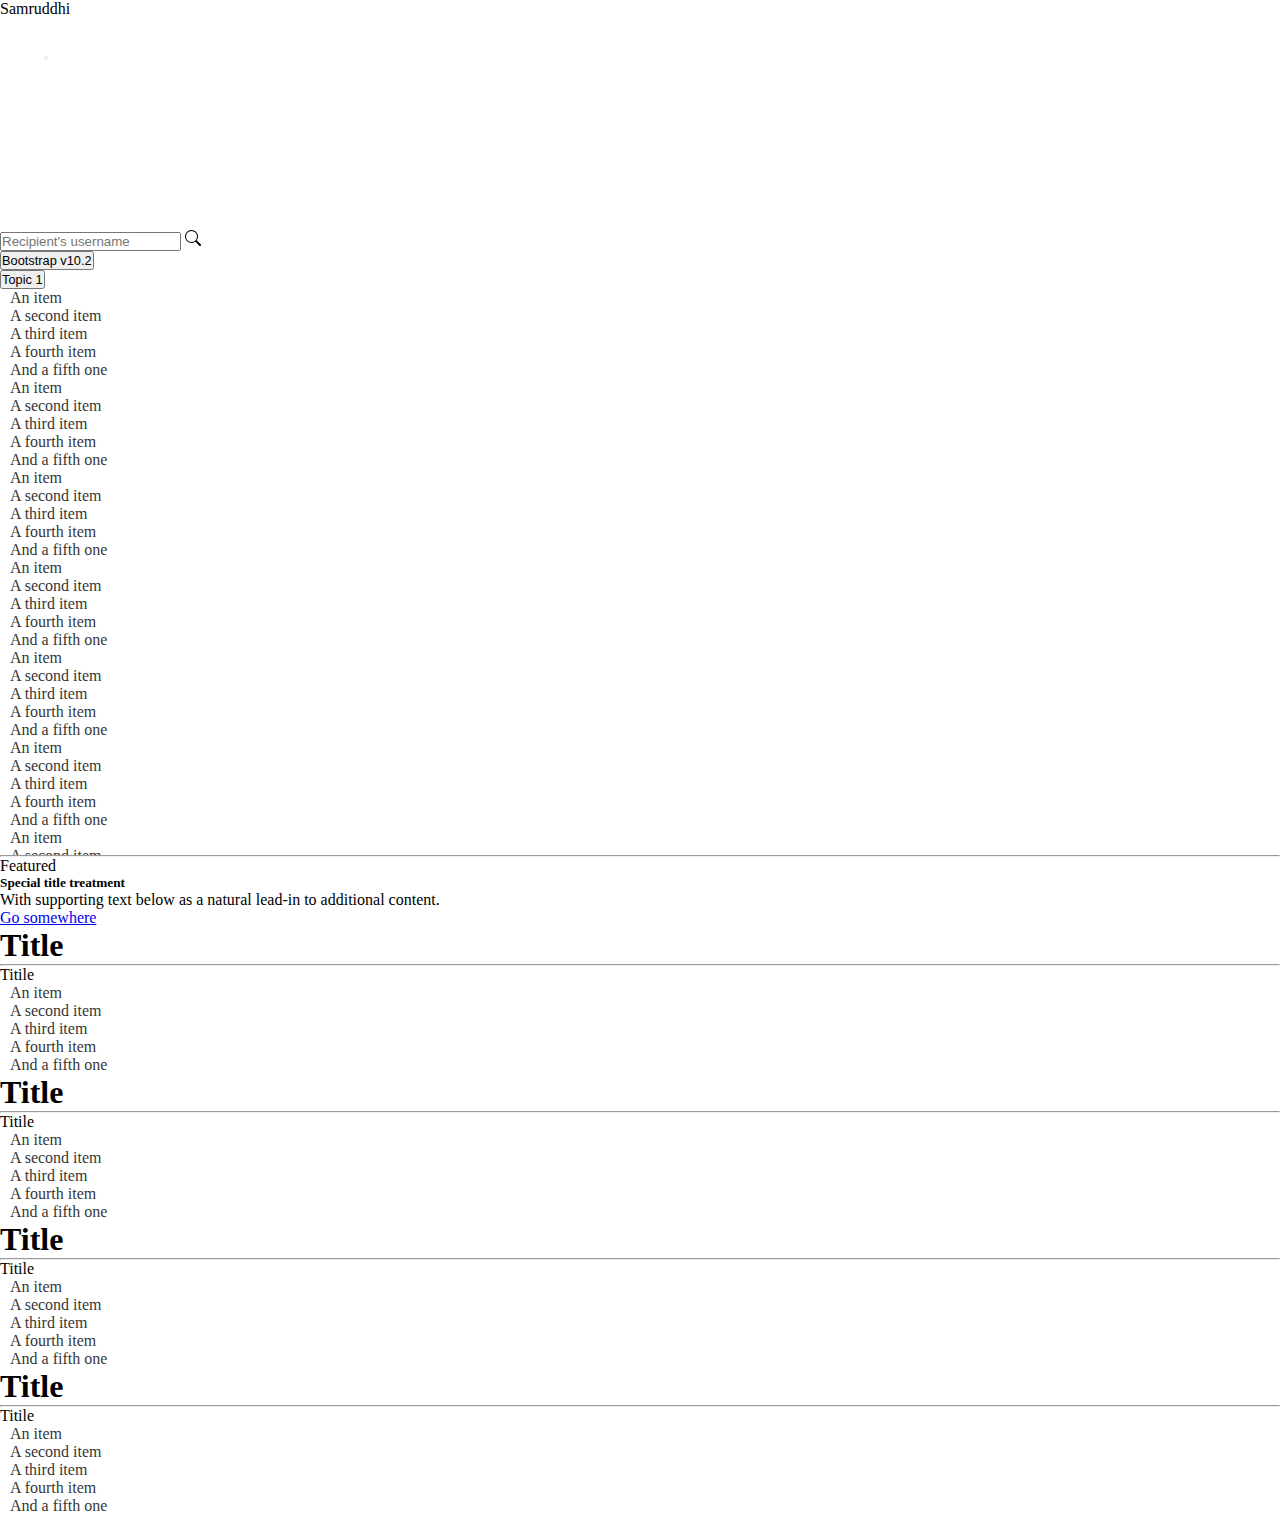
<file: index.html>
<!DOCTYPE html>
<html lang="en">

<head>
  <meta charset="UTF-8">
  <meta name="viewport" content="width=device-width, initial-scale=1.0">
  <title>CDAC|Home</title>
  <link href="https://cdn.jsdelivr.net/npm/bootstrap@5.0.2/dist/css/bootstrap.min.css" rel="stylesheet"
    integrity="sha384-EVSTQN3/azprG1Anm3QDgpJLIm9Nao0Yz1ztcQTwFspd3yD65VohhpuuCOmLASjC" crossorigin="anonymous">
  <link href="assects/CSS/style.css" rel="stylesheet" type="text/css" />
</head>

<body>
  <div class="container-fluid"> <!--fluid fill width-->
    <header class="">
      <div class="row"> <!--main row-->
        <div class="col-12 p-0">
          <div class="alert alert-primary text-center mb-0" role="alert">
            <!--role alert use to sc reader for disable person-->
            Samruddhi
          </div>
        </div>
      </div>
      <div class="row bg-primary nav-row">
        <div class="col-4 p-0">
          <nav class="navbar navbar-expand-lg navbar-light bg-light text-white">
            <div class="container-fluid">
              <a class="navbar-brand" href="#">
                <svg xmlns="http://www.w3.org/2000/svg" width="16" height="16" fill="currentColor"
                  class="bi bi-bootstrap" viewBox="0 0 16 16">
                  <path
                    d="M5.062 12h3.475c1.804 0 2.888-.908 2.888-2.396 0-1.102-.761-1.916-1.904-2.034v-.1c.832-.14 1.482-.93 1.482-1.816 0-1.3-.955-2.11-2.542-2.11H5.062zm1.313-4.875V4.658h1.78c.973 0 1.542.457 1.542 1.237 0 .802-.604 1.23-1.764 1.23zm0 3.762V8.162h1.822c1.236 0 1.887.463 1.887 1.348 0 .896-.627 1.377-1.811 1.377z" />
                  <path
                    d="M0 4a4 4 0 0 1 4-4h8a4 4 0 0 1 4 4v8a4 4 0 0 1-4 4H4a4 4 0 0 1-4-4zm4-3a3 3 0 0 0-3 3v8a3 3 0 0 0 3 3h8a3 3 0 0 0 3-3V4a3 3 0 0 0-3-3z" />
                </svg>
              </a>
              <button class="navbar-toggler" type="button" data-bs-toggle="collapse" data-bs-target="#navbarNav"
                aria-controls="navbarNav" aria-expanded="false" aria-label="Toggle navigation">
                <span class="navbar-toggler-icon"></span>
              </button>
              <div class="collapse navbar-collapse" id="navbarNav">
                <ul class="navbar-nav">
                  <li class="nav-item">
                    <a class="nav-link active" aria-current="page" href="#">Home</a>
                  </li>
                  <li class="nav-item">
                    <a class="nav-link" href="contanct.html">Contanct</a>
                  </li>
                  <li class="nav-item">
                    <a class="nav-link" href="about.html">About</a>
                  </li>
                  <li class="nav-item">
                    <a class="nav-link" href="services.html">Services</a>
                  </li>
                  <li class="nav-item">
                    <a class="nav-link btn-info btn-sm px-3" href="login.html">login</a>
                  </li>
                  <li class="nav-item">
                    <a class="nav-link btn-info btn-sm px-3 ms-2" href="register.html">Register</a>
                  </li>
                </ul>
              </div>
            </div>
          </nav>
        </div>
        <div class="col-6"></div>
        <div class="col-2">
          <ul class="nav">
            <li class="nav-item">
              <a class="nav-link" href="https://x.com/?lang=en">
                <svg xmlns="http://www.w3.org/2000/svg" width="16" height="16" fill="currentColor" class="bi bi-twitter"
                  viewBox="0 0 16 16">
                  <path
                    d="M5.026 15c6.038 0 9.341-5.003 9.341-9.334q.002-.211-.006-.422A6.7 6.7 0 0 0 16 3.542a6.7 6.7 0 0 1-1.889.518 3.3 3.3 0 0 0 1.447-1.817 6.5 6.5 0 0 1-2.087.793A3.286 3.286 0 0 0 7.875 6.03a9.32 9.32 0 0 1-6.767-3.429 3.29 3.29 0 0 0 1.018 4.382A3.3 3.3 0 0 1 .64 6.575v.045a3.29 3.29 0 0 0 2.632 3.218 3.2 3.2 0 0 1-.865.115 3 3 0 0 1-.614-.057 3.28 3.28 0 0 0 3.067 2.277A6.6 6.6 0 0 1 .78 13.58a6 6 0 0 1-.78-.045A9.34 9.34 0 0 0 5.026 15" />
                </svg>
              </a>
            </li>
            <li class="nav-item">
              <a class="nav-link" href="https://github.com/">
                <svg xmlns="http://www.w3.org/2000/svg" width="16" height="16" fill="currentColor" class="bi bi-github"
                  viewBox="0 0 16 16">
                  <path
                    d="M8 0C3.58 0 0 3.58 0 8c0 3.54 2.29 6.53 5.47 7.59.4.07.55-.17.55-.38 0-.19-.01-.82-.01-1.49-2.01.37-2.53-.49-2.69-.94-.09-.23-.48-.94-.82-1.13-.28-.15-.68-.52-.01-.53.63-.01 1.08.58 1.23.82.72 1.21 1.87.87 2.33.66.07-.52.28-.87.51-1.07-1.78-.2-3.64-.89-3.64-3.95 0-.87.31-1.59.82-2.15-.08-.2-.36-1.02.08-2.12 0 0 .67-.21 2.2.82.64-.18 1.32-.27 2-.27s1.36.09 2 .27c1.53-1.04 2.2-.82 2.2-.82.44 1.1.16 1.92.08 2.12.51.56.82 1.27.82 2.15 0 3.07-1.87 3.75-3.65 3.95.29.25.54.73.54 1.48 0 1.07-.01 1.93-.01 2.2 0 .21.15.46.55.38A8.01 8.01 0 0 0 16 8c0-4.42-3.58-8-8-8" />
                </svg>
              </a>
            </li>
            <li class="nav-item">
              <a class="nav-link" href="https://www.thecollective.in/">
                <svg xmlns="http://www.w3.org/2000/svg" width="16" height="16" fill="currentColor"
                  class="bi bi-opencollective" viewBox="0 0 16 16">
                  <path fill-opacity=".4"
                    d="M12.995 8.195c0 .937-.312 1.912-.78 2.693l1.99 1.99c.976-1.327 1.6-2.966 1.6-4.683 0-1.795-.624-3.434-1.561-4.76l-2.068 2.028c.468.781.78 1.679.78 2.732z" />
                  <path
                    d="M8 13.151a4.995 4.995 0 1 1 0-9.99c1.015 0 1.951.273 2.732.82l1.95-2.03a7.805 7.805 0 1 0 .04 12.449l-1.951-2.03a5.07 5.07 0 0 1-2.732.781z" />
                </svg>
              </a>
            </li>
          </ul>
        </div>
      </div>

      <div class="row shadow">
        <div class="col-3 p-0">
          <div class="input-group py-2">
            <input type="text" class="form-control" placeholder="Recipient's username" aria-label="Recipient's username"
              aria-describedby="basic-addon2">
            <span class="input-group-text" id="basic-addon2">
              <svg xmlns="http://www.w3.org/2000/svg" width="16" height="16" fill="currentColor" class="bi bi-search"
                viewBox="0 0 16 16">
                <path
                  d="M11.742 10.344a6.5 6.5 0 1 0-1.397 1.398h-.001q.044.06.098.115l3.85 3.85a1 1 0 0 0 1.415-1.414l-3.85-3.85a1 1 0 0 0-.115-.1zM12 6.5a5.5 5.5 0 1 1-11 0 5.5 5.5 0 0 1 11 0" />
              </svg>
            </span>
          </div>

        </div>
                <div class="col-7"></div>
                <div class="col-2 py-2">
                    <button type="button" class="btn btn-outline-danger">Bootstrap v10.2</button>
                </div>
            </div>
        </header>
        <main>
            <div class="row pt-3">
                <div class="col-2 pt-5 links-div">
                    <div class="accordion" id="acc">
                        <div class="accordion-item">
                            <button class="accordion-button" type="button" data-bs-toggle="collapse" data-bs-target="#first">
                              Topic 1
                            </button>
                          
                          <div id="first" class="accordion-collapse collapse show" aria-labelledby="#acc">
                        <ul class="list-group">
                        <li class="list-group-item">An item</li>
                        <li class="list-group-item">A second item</li>
                        <li class="list-group-item">A third item</li>
                        <li class="list-group-item">A fourth item</li>
                        <li class="list-group-item">And a fifth one</li>
                        <li class="list-group-item">An item</li>
                        <li class="list-group-item">A second item</li>
                        <li class="list-group-item">A third item</li>
                        <li class="list-group-item">A fourth item</li>
                        <li class="list-group-item">And a fifth one</li>
                        <li class="list-group-item">An item</li>
                        <li class="list-group-item">A second item</li>
                        <li class="list-group-item">A third item</li>
                        <li class="list-group-item">A fourth item</li>
                        <li class="list-group-item">And a fifth one</li>
                        <li class="list-group-item">An item</li>
                        <li class="list-group-item">A second item</li>
                        <li class="list-group-item">A third item</li>
                        <li class="list-group-item">A fourth item</li>
                        <li class="list-group-item">And a fifth one</li>
                        <li class="list-group-item">An item</li>
                        <li class="list-group-item">A second item</li>
                        <li class="list-group-item">A third item</li>
                        <li class="list-group-item">A fourth item</li>
                        <li class="list-group-item">And a fifth one</li>
                        <li class="list-group-item">An item</li>
                        <li class="list-group-item">A second item</li>
                        <li class="list-group-item">A third item</li>
                        <li class="list-group-item">A fourth item</li>
                        <li class="list-group-item">And a fifth one</li>
                        <li class="list-group-item">An item</li>
                        <li class="list-group-item">A second item</li>
                        <li class="list-group-item">A third item</li>
                        <li class="list-group-item">A fourth item</li>
                        <li class="list-group-item">And a fifth one</li>
                        <li class="list-group-item">An item</li>
                        <li class="list-group-item">A second item</li>
                        <li class="list-group-item">A third item</li>
                        <li class="list-group-item">A fourth item</li>
                        <li class="list-group-item">And a fifth one</li>
                        <li class="list-group-item">An item</li>
                        <li class="list-group-item">A second item</li>
                        <li class="list-group-item">A third item</li>
                        <li class="list-group-item">A fourth item</li>
                        <li class="list-group-item">And a fifth one</li>
                        <li class="list-group-item">An item</li>
                        <li class="list-group-item">A second item</li>
                        <li class="list-group-item">A third item</li>
                        <li class="list-group-item">A fourth item</li>
                        <li class="list-group-item">And a fifth one</li>
                        <li class="list-group-item">An item</li>
                        <li class="list-group-item">A second item</li>
                        <li class="list-group-item">A third item</li>
                        <li class="list-group-item">A fourth item</li>
                        <li class="list-group-item">And a fifth one</li>
                    </ul>
                </div>
                </div>
                <div class="accordion-item">
                    <button class="accordion-button" type="button" data-bs-toggle="collapse" data-bs-target="#second">
                      Topic 2
                    </button>
                    <div id="second" class="accordion-collapse collapse show" aria-labelledby="#acc">
                        <ul class="list-group">
                            <li class="list-group-item">An item</li>
                            <li class="list-group-item">A second item</li>
                            <li class="list-group-item">A third item</li>
                            <li class="list-group-item">A fourth item</li>
                            <li class="list-group-item">And a fifth one</li>
                            <li class="list-group-item">An item</li>
                            <li class="list-group-item">A second item</li>
                            <li class="list-group-item">A third item</li>
                            <li class="list-group-item">A fourth item</li>
                            <li class="list-group-item">And a fifth one</li>
                            <li class="list-group-item">An item</li>
                            <li class="list-group-item">A second item</li>
                            <li class="list-group-item">A third item</li>
                            <li class="list-group-item">A fourth item</li>
                            <li class="list-group-item">And a fifth one</li>
                            <li class="list-group-item">An item</li>
                            <li class="list-group-item">A second item</li>
                            <li class="list-group-item">A third item</li>
                            <li class="list-group-item">A fourth item</li>
                            <li class="list-group-item">And a fifth one</li>
                            <li class="list-group-item">An item</li>
                            <li class="list-group-item">A second item</li>
                            <li class="list-group-item">A third item</li>
                            <li class="list-group-item">A fourth item</li>
                            <li class="list-group-item">And a fifth one</li>
                            <li class="list-group-item">An item</li>
                            <li class="list-group-item">A second item</li>
                            <li class="list-group-item">A third item</li>
                            <li class="list-group-item">A fourth item</li>
                            <li class="list-group-item">And a fifth one</li>
                            <li class="list-group-item">An item</li>
                            <li class="list-group-item">A second item</li>
                            <li class="list-group-item">A third item</li>
                            <li class="list-group-item">A fourth item</li>
                            <li class="list-group-item">And a fifth one</li>
                            <li class="list-group-item">An item</li>
                            <li class="list-group-item">A second item</li>
                            <li class="list-group-item">A third item</li>
                            <li class="list-group-item">A fourth item</li>
                            <li class="list-group-item">And a fifth one</li>
                            <li class="list-group-item">An item</li>
                            <li class="list-group-item">A second item</li>
                            <li class="list-group-item">A third item</li>
                            <li class="list-group-item">A fourth item</li>
                            <li class="list-group-item">And a fifth one</li>
                            <li class="list-group-item">An item</li>
                            <li class="list-group-item">A second item</li>
                            <li class="list-group-item">A third item</li>
                            <li class="list-group-item">A fourth item</li>
                            <li class="list-group-item">And a fifth one</li>
                            <li class="list-group-item">An item</li>
                            <li class="list-group-item">A second item</li>
                            <li class="list-group-item">A third item</li>
                            <li class="list-group-item">A fourth item</li>
                            <li class="list-group-item">And a fifth one</li>
                        </ul>
                    </div>
                </div>
                <div class="accordion-item">
                    <button class="accordion-button" type="button" data-bs-toggle="collapse" data-bs-target="#third">
                      Topic 3
                    </button>
                    <div id="third" class="accordion-collapse collapse show" aria-labelledby="#acc">
                        <ul class="list-group">
                            <li class="list-group-item">An item</li>
                            <li class="list-group-item">A second item</li>
                            <li class="list-group-item">A third item</li>
                            <li class="list-group-item">A fourth item</li>
                            <li class="list-group-item">And a fifth one</li>
                            <li class="list-group-item">An item</li>
                            <li class="list-group-item">A second item</li>
                            <li class="list-group-item">A third item</li>
                            <li class="list-group-item">A fourth item</li>
                            <li class="list-group-item">And a fifth one</li>
                            <li class="list-group-item">An item</li>
                            <li class="list-group-item">A second item</li>
                            <li class="list-group-item">A third item</li>
                            <li class="list-group-item">A fourth item</li>
                            <li class="list-group-item">And a fifth one</li>
                            <li class="list-group-item">An item</li>
                            <li class="list-group-item">A second item</li>
                            <li class="list-group-item">A third item</li>
                            <li class="list-group-item">A fourth item</li>
                            <li class="list-group-item">And a fifth one</li>
                            <li class="list-group-item">An item</li>
                            <li class="list-group-item">A second item</li>
                            <li class="list-group-item">A third item</li>
                            <li class="list-group-item">A fourth item</li>
                            <li class="list-group-item">And a fifth one</li>
                            <li class="list-group-item">An item</li>
                            <li class="list-group-item">A second item</li>
                            <li class="list-group-item">A third item</li>
                            <li class="list-group-item">A fourth item</li>
                            <li class="list-group-item">And a fifth one</li>
                            <li class="list-group-item">An item</li>
                            <li class="list-group-item">A second item</li>
                            <li class="list-group-item">A third item</li>
                            <li class="list-group-item">A fourth item</li>
                            <li class="list-group-item">And a fifth one</li>
                            <li class="list-group-item">An item</li>
                            <li class="list-group-item">A second item</li>
                            <li class="list-group-item">A third item</li>
                            <li class="list-group-item">A fourth item</li>
                            <li class="list-group-item">And a fifth one</li>
                            <li class="list-group-item">An item</li>
                            <li class="list-group-item">A second item</li>
                            <li class="list-group-item">A third item</li>
                            <li class="list-group-item">A fourth item</li>
                            <li class="list-group-item">And a fifth one</li>
                            <li class="list-group-item">An item</li>
                            <li class="list-group-item">A second item</li>
                            <li class="list-group-item">A third item</li>
                            <li class="list-group-item">A fourth item</li>
                            <li class="list-group-item">And a fifth one</li>
                            <li class="list-group-item">An item</li>
                            <li class="list-group-item">A second item</li>
                            <li class="list-group-item">A third item</li>
                            <li class="list-group-item">A fourth item</li>
                            <li class="list-group-item">And a fifth one</li>
                        </ul>
                    </div>
                </div>
            </div>
                <div class="col-8">
                    <div class="container">
                        <div class="alert alert-light" role="alert">
                            <h1 class="display-6">
                                Title
                            </h1>
                            <p class="bg-light p-3">
                                Lorem ipsum dolor sit amet consectetur adipisicing elit. Eos culpa reiciendis iusto
                                animi voluptatum maiores dolores consectetur reprehenderit laborum. Minus earum odio
                                dolorum voluptas harum sequi veniam commodi, dolor inventore.
                            </p>
                        </div>
                        <div class="alert alert-light" role="alert">
                            <h1 class="display-6">
                                Title
                            </h1>
                            <p class="bg-light p-3">
                                Lorem ipsum dolor sit amet consectetur adipisicing elit. Eos culpa reiciendis iusto
                                animi voluptatum maiores dolores consectetur reprehenderit laborum. Minus earum odio
                                dolorum voluptas harum sequi veniam commodi, dolor inventore.
                            </p>
                        </div>
                        <div class="alert alert-light" role="alert">
                            <h1 class="display-6">
                                Title
                            </h1>
                            <p class="bg-light p-3">
                                Lorem ipsum dolor sit amet consectetur adipisicing elit. Eos culpa reiciendis iusto
                                animi voluptatum maiores dolores consectetur reprehenderit laborum. Minus earum odio
                                dolorum voluptas harum sequi veniam commodi, dolor inventore.
                            </p>
                        </div>
                        <div class="alert alert-light" role="alert">
                            <h1 class="display-6">
                                Title
                            </h1>
                            <p class="bg-light p-3">
                                Lorem ipsum dolor sit amet consectetur adipisicing elit. Eos culpa reiciendis iusto
                                animi voluptatum maiores dolores consectetur reprehenderit laborum. Minus earum odio
                                dolorum voluptas harum sequi veniam commodi, dolor inventore.
                            </p>
                        </div>
                        <div class="alert alert-light" role="alert">
                            <h1 class="display-6">
                                Title
                            </h1>
                            <p class="bg-light p-3">
                                Lorem ipsum dolor sit amet consectetur adipisicing elit. Eos culpa reiciendis iusto
                                animi voluptatum maiores dolores consectetur reprehenderit laborum. Minus earum odio
                                dolorum voluptas harum sequi veniam commodi, dolor inventore.
                            </p>
                        </div>
                        <div class="alert alert-light" role="alert">
                            <h1 class="display-6">
                                Title
                            </h1>
                            <p class="bg-light p-3">
                                Lorem ipsum dolor sit amet consectetur adipisicing elit. Eos culpa reiciendis iusto
                                animi voluptatum maiores dolores consectetur reprehenderit laborum. Minus earum odio
                                dolorum voluptas harum sequi veniam commodi, dolor inventore.
                            </p>
                        </div>
                        <div class="alert alert-light" role="alert">
                            <h1 class="display-6">
                                Title
                            </h1>
                            <p class="bg-light p-3">
                                Lorem ipsum dolor sit amet consectetur adipisicing elit. Eos culpa reiciendis iusto
                                animi voluptatum maiores dolores consectetur reprehenderit laborum. Minus earum odio
                                dolorum voluptas harum sequi veniam commodi, dolor inventore.
                            </p>
                        </div>
                        <div class="alert alert-light" role="alert">
                            <h1 class="display-6">
                                Title
                            </h1>
                            <p class="bg-light p-3">
                                Lorem ipsum dolor sit amet consectetur adipisicing elit. Eos culpa reiciendis iusto
                                animi voluptatum maiores dolores consectetur reprehenderit laborum. Minus earum odio
                                dolorum voluptas harum sequi veniam commodi, dolor inventore.
                            </p>
                        </div>
                        <div class="alert alert-light" role="alert">
                            <h1 class="display-6">
                                Title
                            </h1>
                            <p class="bg-light p-3">
                                Lorem ipsum dolor sit amet consectetur adipisicing elit. Eos culpa reiciendis iusto
                                animi voluptatum maiores dolores consectetur reprehenderit laborum. Minus earum odio
                                dolorum voluptas harum sequi veniam commodi, dolor inventore.
                            </p>
                        </div>
                        <div class="alert alert-light" role="alert">
                            <h1 class="display-6">
                                Title
                            </h1>
                            <p class="bg-light p-3">
                                Lorem ipsum dolor sit amet consectetur adipisicing elit. Eos culpa reiciendis iusto
                                animi voluptatum maiores dolores consectetur reprehenderit laborum. Minus earum odio
                                dolorum voluptas harum sequi veniam commodi, dolor inventore.
                            </p>
                        </div>
                        <div class="alert alert-light" role="alert">
                            <h1 class="display-6">
                                Title
                            </h1>
                            <p class="bg-light p-3">
                                Lorem ipsum dolor sit amet consectetur adipisicing elit. Eos culpa reiciendis iusto
                                animi voluptatum maiores dolores consectetur reprehenderit laborum. Minus earum odio
                                dolorum voluptas harum sequi veniam commodi, dolor inventore.
                            </p>
                        </div>
                        <div class="alert alert-light" role="alert">
                            <h1 class="display-6">
                                Title
                            </h1>
                            <p class="bg-light p-3">
                                Lorem ipsum dolor sit amet consectetur adipisicing elit. Eos culpa reiciendis iusto
                                animi voluptatum maiores dolores consectetur reprehenderit laborum. Minus earum odio
                                dolorum voluptas harum sequi veniam commodi, dolor inventore.
                            </p>
                        </div>
                        <div class="alert alert-light" role="alert">
                            <h1 class="display-6">
                                Title
                            </h1>
                            <p class="bg-light p-3">
                                Lorem ipsum dolor sit amet consectetur adipisicing elit. Eos culpa reiciendis iusto
                                animi voluptatum maiores dolores consectetur reprehenderit laborum. Minus earum odio
                                dolorum voluptas harum sequi veniam commodi, dolor inventore.
                            </p>
                        </div>
                        <div class="alert alert-light" role="alert">
                            <h1 class="display-6">
                                Title
                            </h1>
                            <p class="bg-light p-3">
                                Lorem ipsum dolor sit amet consectetur adipisicing elit. Eos culpa reiciendis iusto
                                animi voluptatum maiores dolores consectetur reprehenderit laborum. Minus earum odio
                                dolorum voluptas harum sequi veniam commodi, dolor inventore.
                            </p>
                        </div>
                        <div class="alert alert-light" role="alert">
                            <h1 class="display-6">
                                Title
                            </h1>
                            <p class="bg-light p-3">
                                Lorem ipsum dolor sit amet consectetur adipisicing elit. Eos culpa reiciendis iusto
                                animi voluptatum maiores dolores consectetur reprehenderit laborum. Minus earum odio
                                dolorum voluptas harum sequi veniam commodi, dolor inventore.
                            </p>
                        </div>
                        <div class="alert alert-light" role="alert">
                            <h1 class="display-6">
                                Title
                            </h1>
                            <p class="bg-light p-3">
                                Lorem ipsum dolor sit amet consectetur adipisicing elit. Eos culpa reiciendis iusto
                                animi voluptatum maiores dolores consectetur reprehenderit laborum. Minus earum odio
                                dolorum voluptas harum sequi veniam commodi, dolor inventore.
                            </p>
                        </div>
                        <div class="alert alert-light" role="alert">
                            <h1 class="display-6">
                                Title
                            </h1>
                            <p class="bg-light p-3">
                                Lorem ipsum dolor sit amet consectetur adipisicing elit. Eos culpa reiciendis iusto
                                animi voluptatum maiores dolores consectetur reprehenderit laborum. Minus earum odio
                                dolorum voluptas harum sequi veniam commodi, dolor inventore.
                            </p>
                        </div>
                        <div class="alert alert-light" role="alert">
                            <h1 class="display-6">
                                Title
                            </h1>
                            <p class="bg-light p-3">
                                Lorem ipsum dolor sit amet consectetur adipisicing elit. Eos culpa reiciendis iusto
                                animi voluptatum maiores dolores consectetur reprehenderit laborum. Minus earum odio
                                dolorum voluptas harum sequi veniam commodi, dolor inventore.
                            </p>
                        </div>
                    </div>

                </div>
                <div class="col-2">
                    <h1 class="display-6">
                        Title
                    </h1>
                    <hr>
                    <dl>
                        <dt>
                            Titile
                        </dt>
                        <dd>
                            <ul class="list-group">
                                <li class="list-group-item">An item</li>
                                <li class="list-group-item">A second item</li>
                                <li class="list-group-item">A third item</li>
                                <li class="list-group-item">A fourth item</li>
                                <li class="list-group-item">And a fifth one</li>
                                <li class="list-group-item">An item</li>
                                <li class="list-group-item">A second item</li>
                                <li class="list-group-item">A third item</li>
                                <li class="list-group-item">A fourth item</li>
                                <li class="list-group-item">And a fifth one</li>
                                </ul>
                        </dd>
                    </dl>
                    <h1 class="display-6">
                        Title
                    </h1>
                    <hr>
                    <dl>
                        <dt>
                            Titile
                        </dt>
                        <dd>
                            <ul class="list-group">
                                <li class="list-group-item">An item</li>
                                <li class="list-group-item">A second item</li>
                                <li class="list-group-item">A third item</li>
                                <li class="list-group-item">A fourth item</li>
                                <li class="list-group-item">And a fifth one</li>
                                <li class="list-group-item">An item</li>
                                <li class="list-group-item">A second item</li>
                                <li class="list-group-item">A third item</li>
                                <li class="list-group-item">A fourth item</li>
                                <li class="list-group-item">And a fifth one</li>
                                </ul>
                        </dd>
                    </dl>
                    <h1 class="display-6">
                        Title
                    </h1>
                    <hr>
                    <dl>
                        <dt>
                            Titile
                        </dt>
                        <dd>
                            <ul class="list-group">
                                <li class="list-group-item">An item</li>
                                <li class="list-group-item">A second item</li>
                                <li class="list-group-item">A third item</li>
                                <li class="list-group-item">A fourth item</li>
                                <li class="list-group-item">And a fifth one</li>
                                <li class="list-group-item">An item</li>
                                <li class="list-group-item">A second item</li>
                                <li class="list-group-item">A third item</li>
                                <li class="list-group-item">A fourth item</li>
                                <li class="list-group-item">And a fifth one</li>
                                </ul>
                        </dd>
                    </dl>
                    <h1 class="display-6">
                        Title
                    </h1>
                    <hr>
                    <dl>
                        <dt>
                            Titile
                        </dt>
                        <dd>
                            <ul class="list-group">
                                <li class="list-group-item">An item</li>
                                <li class="list-group-item">A second item</li>
                                <li class="list-group-item">A third item</li>
                                <li class="list-group-item">A fourth item</li>
                                <li class="list-group-item">And a fifth one</li>
                                <li class="list-group-item">An item</li>
                                <li class="list-group-item">A second item</li>
                                <li class="list-group-item">A third item</li>
                                <li class="list-group-item">A fourth item</li>
                                <li class="list-group-item">And a fifth one</li>
                                </ul>
                        </dd>
                    </dl>
                    <h1 class="display-6">
                        Title
                    </h1>
                    <hr>
                    <dl>
                        <dt>
                            Titile
                        </dt>
                        <dd>
                            <ul class="list-group">
                                <li class="list-group-item">An item</li>
                                <li class="list-group-item">A second item</li>
                                <li class="list-group-item">A third item</li>
                                <li class="list-group-item">A fourth item</li>
                                <li class="list-group-item">And a fifth one</li>
                                <li class="list-group-item">An item</li>
                                <li class="list-group-item">A second item</li>
                                <li class="list-group-item">A third item</li>
                                <li class="list-group-item">A fourth item</li>
                                <li class="list-group-item">And a fifth one</li>
                                </ul>
                        </dd>
                    </dl>
                    <h1 class="display-6">
                        Title
                    </h1>
                    <hr>
                    <dl>
                        <dt>
                            Titile
                        </dt>
                        <dd>
                            <ul class="list-group">
                                <li class="list-group-item">An item</li>
                                <li class="list-group-item">A second item</li>
                                <li class="list-group-item">A third item</li>
                                <li class="list-group-item">A fourth item</li>
                                <li class="list-group-item">And a fifth one</li>
                                <li class="list-group-item">An item</li>
                                <li class="list-group-item">A second item</li>
                                <li class="list-group-item">A third item</li>
                                <li class="list-group-item">A fourth item</li>
                                <li class="list-group-item">And a fifth one</li>
                                </ul>
                        </dd>
                    </dl>
                    <h1 class="display-6">
                        Title
                    </h1>
                    <hr>
                    <dl>
                        <dt>
                            Titile
                        </dt>
                        <dd>
                            <ul class="list-group">
                                <li class="list-group-item">An item</li>
                                <li class="list-group-item">A second item</li>
                                <li class="list-group-item">A third item</li>
                                <li class="list-group-item">A fourth item</li>
                                <li class="list-group-item">And a fifth one</li>
                                <li class="list-group-item">An item</li>
                                <li class="list-group-item">A second item</li>
                                <li class="list-group-item">A third item</li>
                                <li class="list-group-item">A fourth item</li>
                                <li class="list-group-item">And a fifth one</li>
                                </ul>
                        </dd>
                    </dl>
                    <h1 class="display-6">
                        Title
                    </h1>
                    <hr>
                    <dl>
                        <dt>
                            Titile
                        </dt>
                        <dd>
                            <ul class="list-group">
                                <li class="list-group-item">An item</li>
                                <li class="list-group-item">A second item</li>
                                <li class="list-group-item">A third item</li>
                                <li class="list-group-item">A fourth item</li>
                                <li class="list-group-item">And a fifth one</li>
                                <li class="list-group-item">An item</li>
                                <li class="list-group-item">A second item</li>
                                <li class="list-group-item">A third item</li>
                                <li class="list-group-item">A fourth item</li>
                                <li class="list-group-item">And a fifth one</li>
                                </ul>
                        </dd>
                    </dl>
                </div>
            </div>
        </main>
        <footer class="">
            <hr>
            <div class="row p-0">
                <div class="col-3 p-0">
                    <div class="card">
                        <div class="card-header">
                          Featured
                        </div>
                        <div class="card-body">
                          <h5 class="card-title">Special title treatment</h5>
                          <p class="card-text">With supporting text below as a natural lead-in to additional content.</p>
                          <a href="#" class="btn btn-primary">Go somewhere</a>
                        </div>
                      </div>
                </div>
                <div class="col-9">
                    <div class="row">
                        <div class="col-3">
                            <h1 class="display-6">
                                Title
                            </h1>
                            <hr>
                            <dl>
                                <dt>
                                    Titile
                                </dt>
                                <dd>
                                    <ul class="list-group">
                                        <li class="list-group-item">An item</li>
                                        <li class="list-group-item">A second item</li>
                                        <li class="list-group-item">A third item</li>
                                        <li class="list-group-item">A fourth item</li>
                                        <li class="list-group-item">And a fifth one</li>
                                      
                                        </ul>
                                </dd>
                            </dl>
                        </div>
                        <div class="col-3">
                            <h1 class="display-6">
                                Title
                            </h1>
                            <hr>
                            <dl>
                                <dt>
                                    Titile
                                </dt>
                                <dd>
                                    <ul class="list-group">
                                        <li class="list-group-item">An item</li>
                                        <li class="list-group-item">A second item</li>
                                        <li class="list-group-item">A third item</li>
                                        <li class="list-group-item">A fourth item</li>
                                        <li class="list-group-item">And a fifth one</li>
                                      
                                        </ul>
                                </dd>
                            </dl>
                        </div>
                        <div class="col-3">
                            <h1 class="display-6">
                                Title
                            </h1>
                            <hr>
                            <dl>
                                <dt>
                                    Titile
                                </dt>
                                <dd>
                                    <ul class="list-group">
                                        <li class="list-group-item">An item</li>
                                        <li class="list-group-item">A second item</li>
                                        <li class="list-group-item">A third item</li>
                                        <li class="list-group-item">A fourth item</li>
                                        <li class="list-group-item">And a fifth one</li>
                                      
                                        </ul>
                                </dd>
                            </dl>
                        </div>
                        <div class="col-3">
                            <h1 class="display-6">
                                Title
                            </h1>
                            <hr>
                            <dl>
                                <dt>
                                    Titile
                                </dt>
                                <dd>
                                    <ul class="list-group">
                                        <li class="list-group-item">An item</li>
                                        <li class="list-group-item">A second item</li>
                                        <li class="list-group-item">A third item</li>
                                        <li class="list-group-item">A fourth item</li>
                                        <li class="list-group-item">And a fifth one</li>
                                        
                                        </ul>
                                </dd>
                            </dl>
                        </div>
                    </div>
                </div>
            </div>
        </footer>
    </div>
    <script src="https://cdn.jsdelivr.net/npm/bootstrap@5.0.2/dist/js/bootstrap.bundle.min.js"
        integrity="sha384-MrcW6ZMFYlzcLA8Nl+NtUVF0sA7MsXsP1UyJoMp4YLEuNSfAP+JcXn/tWtIaxVXM"
        crossorigin="anonymous"></script>
</body>

</html>
</file>
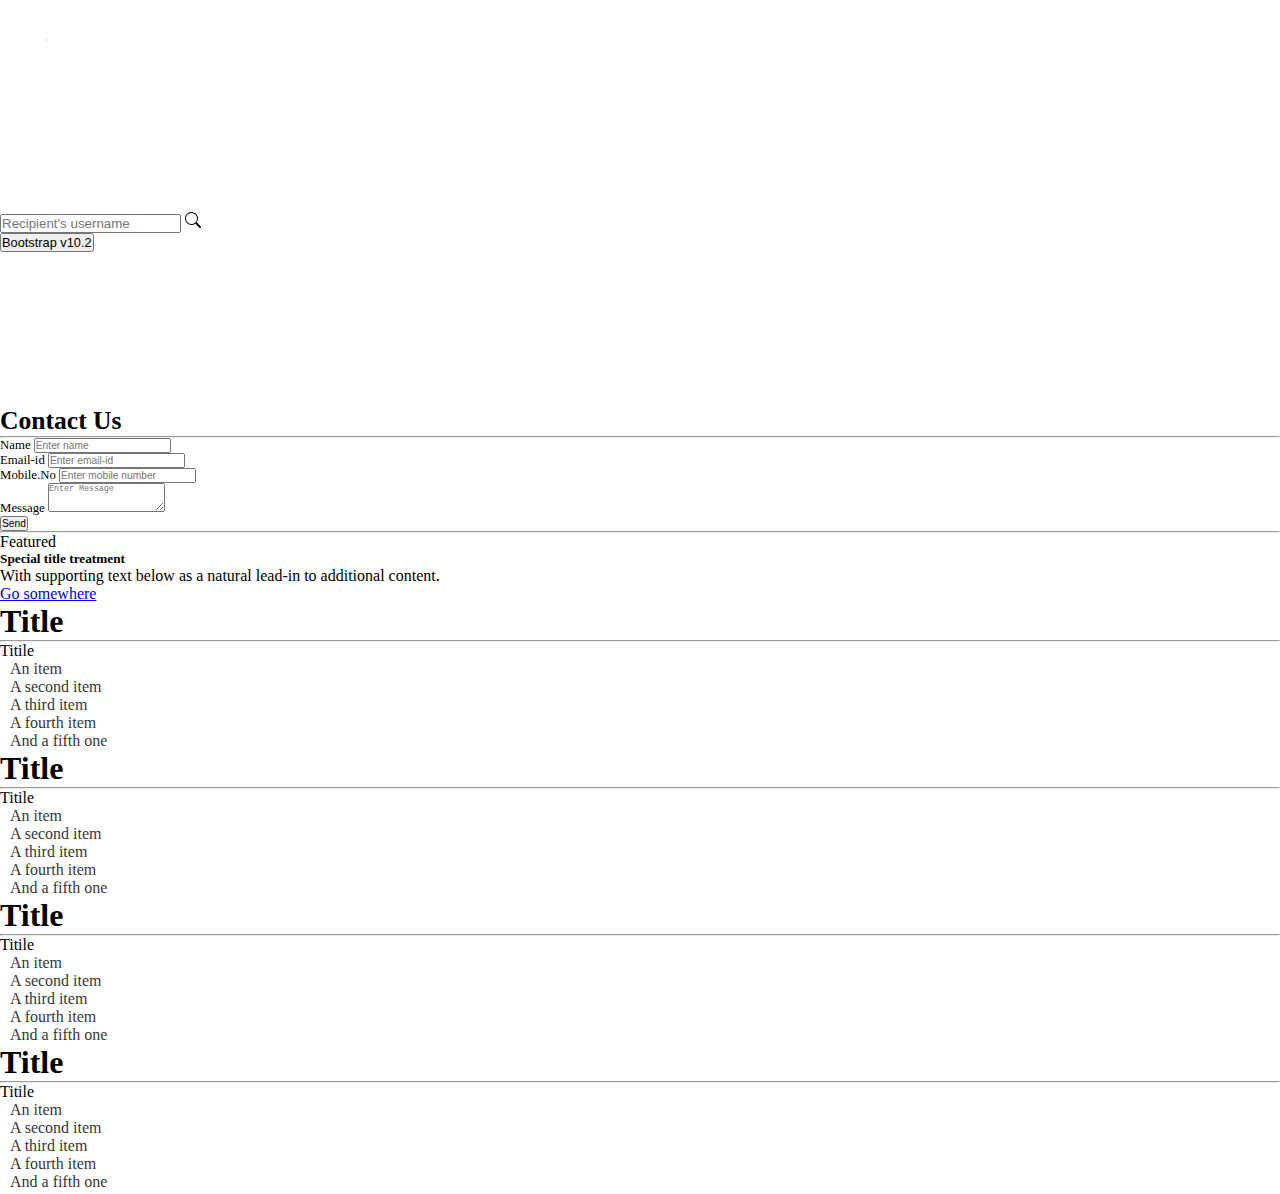
<file: contanct.html>
<!DOCTYPE html>
<html lang="en">

<head>
    <meta charset="UTF-8">
    <meta name="viewport" content="width=device-width, initial-scale=1.0">
    <title>Document</title>
    <link href="https://cdn.jsdelivr.net/npm/bootstrap@5.0.2/dist/css/bootstrap.min.css" rel="stylesheet"
        integrity="sha384-EVSTQN3/azprG1Anm3QDgpJLIm9Nao0Yz1ztcQTwFspd3yD65VohhpuuCOmLASjC" crossorigin="anonymous">
    <link href="assects/CSS/style.css" rel="stylesheet" type="text/css" />
</head>

<body>
    <div class="container-fluid">
        <header class="">
            <div class="row bg-primary nav-row">
                <div class="col-4 p-0">
                    <nav class="navbar navbar-expand-lg navbar-light bg-light text-white">
                        <div class="container-fluid">
                            <a class="navbar-brand" href="#">
                                <svg xmlns="http://www.w3.org/2000/svg" width="16" height="16" fill="currentColor"
                                    class="bi bi-bootstrap" viewBox="0 0 16 16">
                                    <path
                                        d="M5.062 12h3.475c1.804 0 2.888-.908 2.888-2.396 0-1.102-.761-1.916-1.904-2.034v-.1c.832-.14 1.482-.93 1.482-1.816 0-1.3-.955-2.11-2.542-2.11H5.062zm1.313-4.875V4.658h1.78c.973 0 1.542.457 1.542 1.237 0 .802-.604 1.23-1.764 1.23zm0 3.762V8.162h1.822c1.236 0 1.887.463 1.887 1.348 0 .896-.627 1.377-1.811 1.377z" />
                                    <path
                                        d="M0 4a4 4 0 0 1 4-4h8a4 4 0 0 1 4 4v8a4 4 0 0 1-4 4H4a4 4 0 0 1-4-4zm4-3a3 3 0 0 0-3 3v8a3 3 0 0 0 3 3h8a3 3 0 0 0 3-3V4a3 3 0 0 0-3-3z" />
                                </svg>
                            </a>
                            <button class="navbar-toggler bg-light" type="button" data-bs-toggle="collapse"
                                data-bs-target="#navbarNav" aria-controls="navbarNav" aria-expanded="false"
                                aria-label="Toggle navigation">
                                <span class="navbar-toggler-icon"></span>
                            </button>
                            <div class="collapse navbar-collapse" id="navbarNav">
                                <ul class="navbar-nav">
                                    <li class="nav-item">
                                        <a class="nav-link active" aria-current="page" href="#">Home</a>
                                    </li>
                                    <li class="nav-item">
                                        <a class="nav-link" href="contanct.html">Contanct</a>
                                    </li>
                                    <li class="nav-item">
                                        <a class="nav-link" href="about.html">About</a>
                                    </li>
                                    <li class="nav-item">
                                        <a class="nav-link" href="services.html">Services</a>
                                    </li>
                                    <li class="nav-item">
                                        <a class="nav-link btn-info btn-sm px-3" href="login.html">login</a>
                                    </li>
                                    <li class="nav-item">
                                        <a class="nav-link btn-info btn-sm px-3 ms-2" href="register.html">Register</a>
                                    </li>
                                </ul>
                            </div>
                        </div>
                    </nav>
                </div>
                <div class="col-6"></div>
                <div class="col-2">
                    <ul class="nav">
                        <li class="nav-item">
                            <a class="nav-link" href="https://x.com/?lang=en">
                                <svg xmlns="http://www.w3.org/2000/svg" width="16" height="16" fill="currentColor"
                                    class="bi bi-twitter" viewBox="0 0 16 16">
                                    <path
                                        d="M5.026 15c6.038 0 9.341-5.003 9.341-9.334q.002-.211-.006-.422A6.7 6.7 0 0 0 16 3.542a6.7 6.7 0 0 1-1.889.518 3.3 3.3 0 0 0 1.447-1.817 6.5 6.5 0 0 1-2.087.793A3.286 3.286 0 0 0 7.875 6.03a9.32 9.32 0 0 1-6.767-3.429 3.29 3.29 0 0 0 1.018 4.382A3.3 3.3 0 0 1 .64 6.575v.045a3.29 3.29 0 0 0 2.632 3.218 3.2 3.2 0 0 1-.865.115 3 3 0 0 1-.614-.057 3.28 3.28 0 0 0 3.067 2.277A6.6 6.6 0 0 1 .78 13.58a6 6 0 0 1-.78-.045A9.34 9.34 0 0 0 5.026 15" />
                                </svg>
                            </a>
                        </li>
                        <li class="nav-item">
                            <a class="nav-link" href="https://github.com/">
                                <svg xmlns="http://www.w3.org/2000/svg" width="16" height="16" fill="currentColor"
                                    class="bi bi-github" viewBox="0 0 16 16">
                                    <path
                                        d="M8 0C3.58 0 0 3.58 0 8c0 3.54 2.29 6.53 5.47 7.59.4.07.55-.17.55-.38 0-.19-.01-.82-.01-1.49-2.01.37-2.53-.49-2.69-.94-.09-.23-.48-.94-.82-1.13-.28-.15-.68-.52-.01-.53.63-.01 1.08.58 1.23.82.72 1.21 1.87.87 2.33.66.07-.52.28-.87.51-1.07-1.78-.2-3.64-.89-3.64-3.95 0-.87.31-1.59.82-2.15-.08-.2-.36-1.02.08-2.12 0 0 .67-.21 2.2.82.64-.18 1.32-.27 2-.27s1.36.09 2 .27c1.53-1.04 2.2-.82 2.2-.82.44 1.1.16 1.92.08 2.12.51.56.82 1.27.82 2.15 0 3.07-1.87 3.75-3.65 3.95.29.25.54.73.54 1.48 0 1.07-.01 1.93-.01 2.2 0 .21.15.46.55.38A8.01 8.01 0 0 0 16 8c0-4.42-3.58-8-8-8" />
                                </svg>
                            </a>
                        </li>
                        <li class="nav-item">
                            <a class="nav-link" href="https://www.thecollective.in/">
                                <svg xmlns="http://www.w3.org/2000/svg" width="16" height="16" fill="currentColor"
                                    class="bi bi-opencollective" viewBox="0 0 16 16">
                                    <path fill-opacity=".4"
                                        d="M12.995 8.195c0 .937-.312 1.912-.78 2.693l1.99 1.99c.976-1.327 1.6-2.966 1.6-4.683 0-1.795-.624-3.434-1.561-4.76l-2.068 2.028c.468.781.78 1.679.78 2.732z" />
                                    <path
                                        d="M8 13.151a4.995 4.995 0 1 1 0-9.99c1.015 0 1.951.273 2.732.82l1.95-2.03a7.805 7.805 0 1 0 .04 12.449l-1.951-2.03a5.07 5.07 0 0 1-2.732.781z" />
                                </svg>
                            </a>
                        </li>
                    </ul>
                </div>
            </div>

            <div class="row shadow">
                <div class="col-lg-3 col-sm-12 p-0">
                    <div class="input-group py-2">
                        <input type="text" class="form-control" placeholder="Recipient's username"
                            aria-label="Recipient's username" aria-describedby="basic-addon2">
                        <span class="input-group-text" id="basic-addon2">
                            <svg xmlns="http://www.w3.org/2000/svg" width="16" height="16" fill="currentColor"
                                class="bi bi-search" viewBox="0 0 16 16">
                                <path
                                    d="M11.742 10.344a6.5 6.5 0 1 0-1.397 1.398h-.001q.044.06.098.115l3.85 3.85a1 1 0 0 0 1.415-1.414l-3.85-3.85a1 1 0 0 0-.115-.1zM12 6.5a5.5 5.5 0 1 1-11 0 5.5 5.5 0 0 1 11 0" />
                            </svg>
                        </span>
                    </div>

                </div>
                <div class="col-lg-7 col-sm-12"></div>
                <div class="col-lg-2 col-sm-12 py-2 download-btn-div">
                    <button type="button" class="btn btn-outline-danger">Bootstrap v10.2</button>
                </div>
            </div>
        </header>
        <main>
            <div class="row mt-4">
                <div class="col-lg-6 col-sm-12 p-3 bg-light">
                    <iframe class="shadow-sm" 
                        src="https://www.google.com/maps/embed?pb=!1m14!1m8!1m3!1d14887.025678500828!2d79.0570797!3d21.1222751!3m2!1i1024!2i768!4f13.1!3m3!1m2!1s0x3bd4c066cc09a853%3A0x7c48b3fea9f86779!2sSoft%20Polynomials%20(I)%20Pvt.%20Ltd.!5e0!3m2!1sen!2sin!4v1729657870794!5m2!1sen!2sin"
                        width="100%" height="100%" style="border:0;" allowfullscreen="" loading="lazy"
                        referrerpolicy="no-referrer-when-downgrade"></iframe>
                </div>
                <div class="col-lg-6 col-sm-12  d-flex justify-content-center">
                    <div class="mt-3 p-2 d-flex justify-content-center">
                        <form class="contact-form w-75 shadow-sm px-5 py-2">
                            <h1 class="display-6">Contact Us</h1>
                            <hr>
                            <div class="mb-3">
                              <label for="name" class="form-label">Name</label>
                              <input type="email" class="form-control" placeholder="Enter name" id="name" aria-describedby="Enter name">
                            </div>
                            <div class="mb-3">
                              <label for="email" class="form-label">Email-id</label>
                              <input type="email" class="form-control" placeholder="Enter email-id" id="exampleInputEmail1" aria-describedby="Enter email-id">
                            </div>
                            <div class="mb-3">
                              <label for="mobile" class="form-label">Mobile.No</label>
                              <input type="tel" class="form-control" placeholder="Enter mobile number" id="mobile" aria-describedby="Enter mobile number">
                            </div>
                            <div class="mb-3">
                                <label for="message" class="form-label">Message</label>
                                <textarea class="form-control" placeholder="Enter Message" id="message" rows="3"></textarea>
                              </div>
                            <button type="submit" class="btn btn-primary">Send</button>
                          </form>
                    </div>
                </div>
            </div>
        </main>
        <footer class="">
            <hr>
            <div class="row p-0">
                <div class="col-3 p-0">
                    <div class="card">
                        <div class="card-header">
                            Featured
                        </div>
                        <div class="card-body">
                            <h5 class="card-title">Special title treatment</h5>
                            <p class="card-text">With supporting text below as a natural lead-in to additional content.
                            </p>
                            <a href="#" class="btn btn-primary">Go somewhere</a>
                        </div>
                    </div>
                </div>
                <div class="col-9">
                    <div class="row">
                        <div class="col-3">
                            <h1 class="display-6">
                                Title
                            </h1>
                            <hr>
                            <dl>
                                <dt>
                                    Titile
                                </dt>
                                <dd>
                                    <ul class="list-group">
                                        <li class="list-group-item">An item</li>
                                        <li class="list-group-item">A second item</li>
                                        <li class="list-group-item">A third item</li>
                                        <li class="list-group-item">A fourth item</li>
                                        <li class="list-group-item">And a fifth one</li>

                                    </ul>
                                </dd>
                            </dl>
                        </div>
                        <div class="col-3">
                            <h1 class="display-6">
                                Title
                            </h1>
                            <hr>
                            <dl>
                                <dt>
                                    Titile
                                </dt>
                                <dd>
                                    <ul class="list-group">
                                        <li class="list-group-item">An item</li>
                                        <li class="list-group-item">A second item</li>
                                        <li class="list-group-item">A third item</li>
                                        <li class="list-group-item">A fourth item</li>
                                        <li class="list-group-item">And a fifth one</li>

                                    </ul>
                                </dd>
                            </dl>
                        </div>
                        <div class="col-3">
                            <h1 class="display-6">
                                Title
                            </h1>
                            <hr>
                            <dl>
                                <dt>
                                    Titile
                                </dt>
                                <dd>
                                    <ul class="list-group">
                                        <li class="list-group-item">An item</li>
                                        <li class="list-group-item">A second item</li>
                                        <li class="list-group-item">A third item</li>
                                        <li class="list-group-item">A fourth item</li>
                                        <li class="list-group-item">And a fifth one</li>

                                    </ul>
                                </dd>
                            </dl>
                        </div>
                        <div class="col-3">
                            <h1 class="display-6">
                                Title
                            </h1>
                            <hr>
                            <dl>
                                <dt>
                                    Titile
                                </dt>
                                <dd>
                                    <ul class="list-group">
                                        <li class="list-group-item">An item</li>
                                        <li class="list-group-item">A second item</li>
                                        <li class="list-group-item">A third item</li>
                                        <li class="list-group-item">A fourth item</li>
                                        <li class="list-group-item">And a fifth one</li>

                                    </ul>
                                </dd>
                            </dl>
                        </div>
                    </div>
                </div>
            </div>
        </footer>
    </div>
    <script src="https://cdn.jsdelivr.net/npm/bootstrap@5.0.2/dist/js/bootstrap.bundle.min.js"
        integrity="sha384-MrcW6ZMFYlzcLA8Nl+NtUVF0sA7MsXsP1UyJoMp4YLEuNSfAP+JcXn/tWtIaxVXM"
        crossorigin="anonymous"></script>
</body>

</html>
</file>
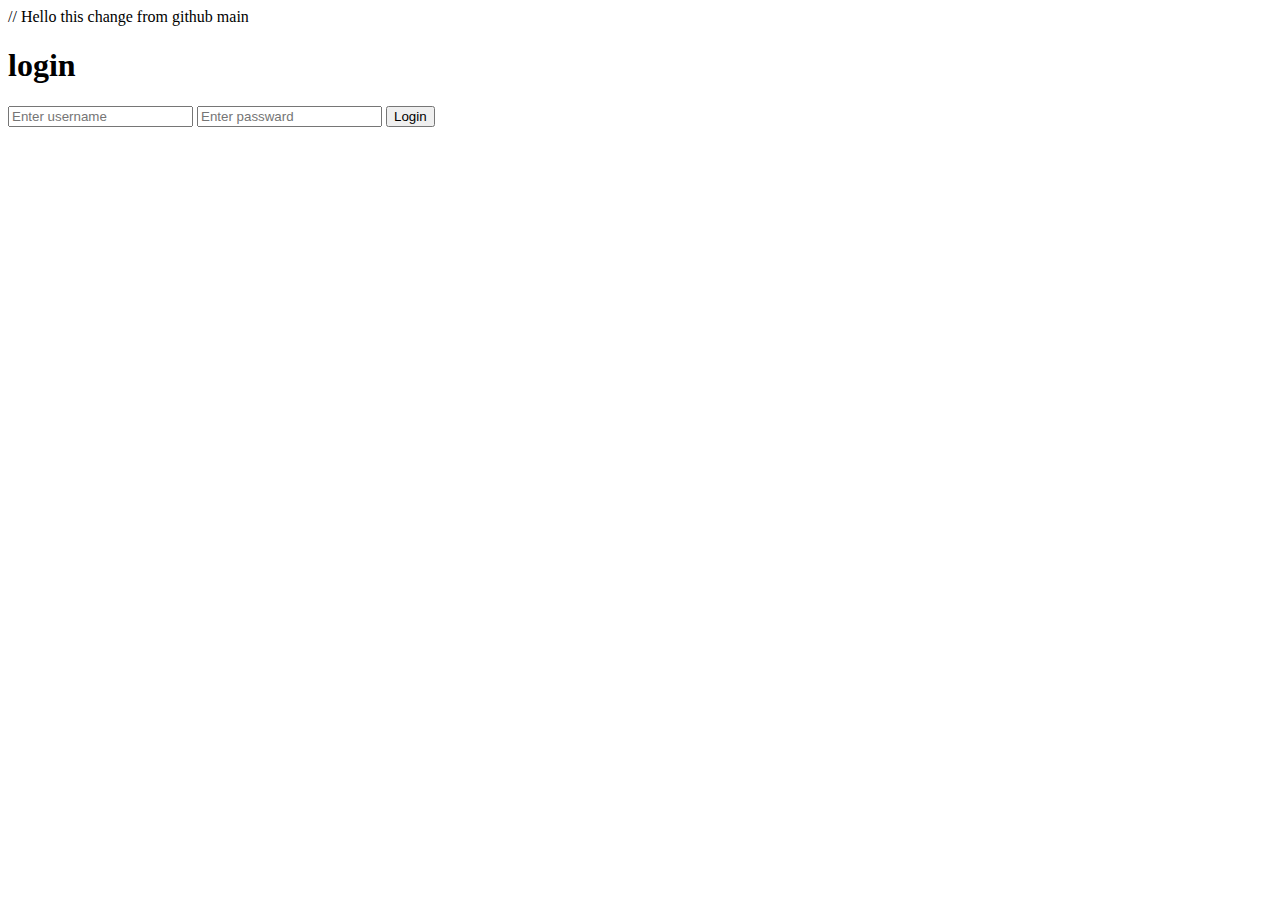
<file: login.html>
<!DOCTYPE html>
<html lang="en">
<head>
    <meta charset="UTF-8">
    <meta name="viewport" content="width=device-width, initial-scale=1.0">
    <title>Document</title>
</head>
<body>
    // Hello this change from github main
    <h1>login </h1>
    <input class="form-control" placeholder="Enter username"/>
    <input type="password" placeholder="Enter passward"/>
    <button class="btn btn-danger">Login</button>
</body>
</html>
</file>
<file: assects/CSS/style.css>
*
{
    margin:0;
    padding:0;
    box-sizing:border-box;
}
.navbar-brand svg   /* standard size 32*/
{
    width:40px;
    height:40px;
}
.navbar
{
    background-color: transparent !important; 
}
.navbar
{
    background-color: transparent !important;
}
.nav-row a
{
    color: white !important;
}
.list-group li
{
    border: 0;
   padding-left: 10px;
   opacity: 0.8;
}

.list-group li:hover
{
    background-color: rgba(207, 175, 236, 0.406);
}

.links-div
{
    overflow: auto;
    height: 65vh;
}

.contact-form
{
    font-size: 80% !important;
}
.contact-form input, textarea,button
{
    font-size: 80% !important;
}

@media screen and (max-width:576px)
{
    .download-btn-div
    {
        display:flex !important;
        justify-content: center !important;
    }

    .contact-form
    {
        width:75vw !important;
    }
}
</file>
